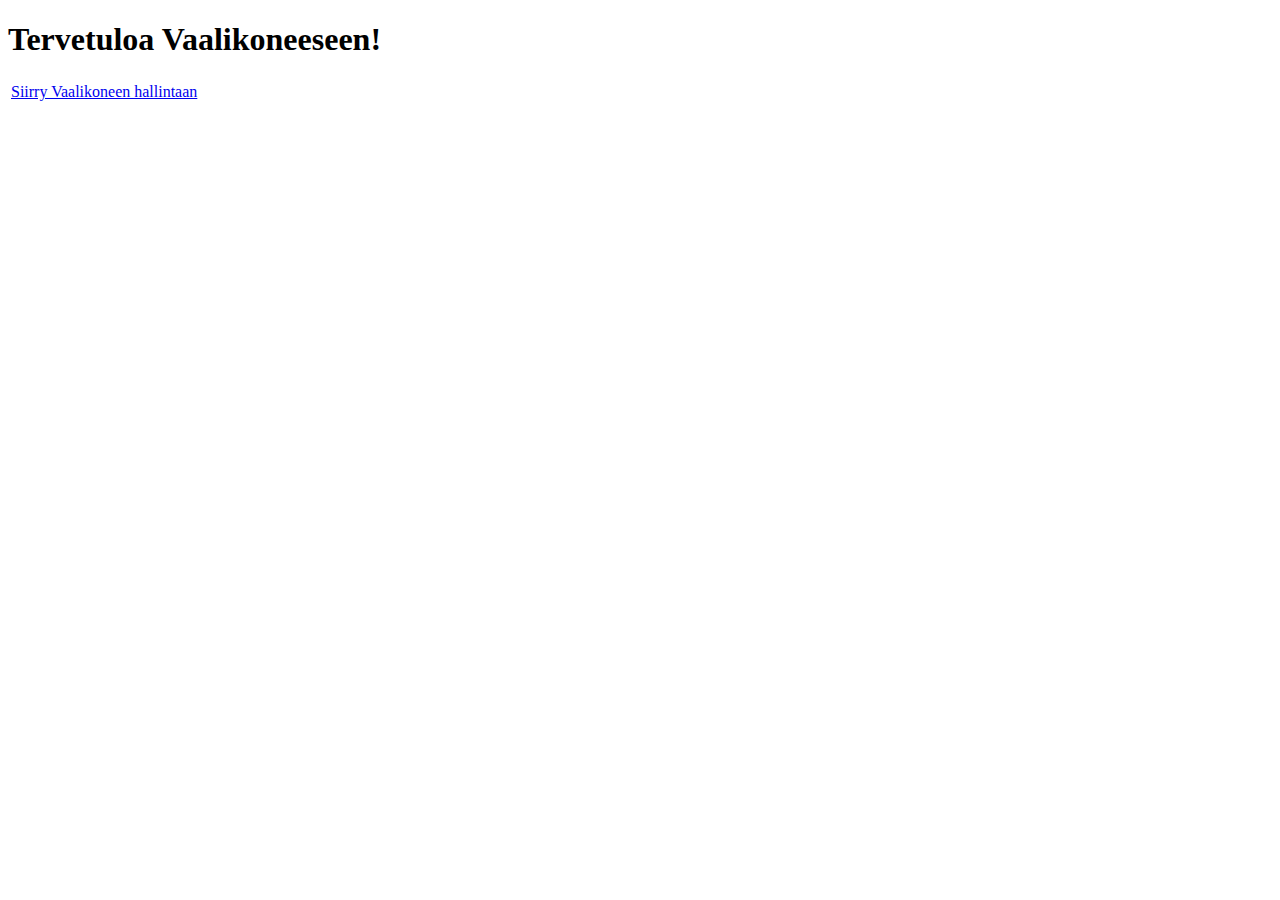
<file: Vaalikone/src/main/webapp/index.html>
<!DOCTYPE html>
<html xmlns="http://www.w3.org/1999/xhtml" lang="en">
  <head>
    <meta http-equiv="content-type" content="application/xhtml+xml; charset=UTF-8" />
    <title>Vaalikone</title>
  </head>

  <body>
    <h1>Tervetuloa Vaalikoneeseen!</h1>

    <table>
      <tr>
        <td><a href='/Login.jsp'>Siirry Vaalikoneen hallintaan</a></td>
      </tr>
    </table>
  </body>
</html>
</file>
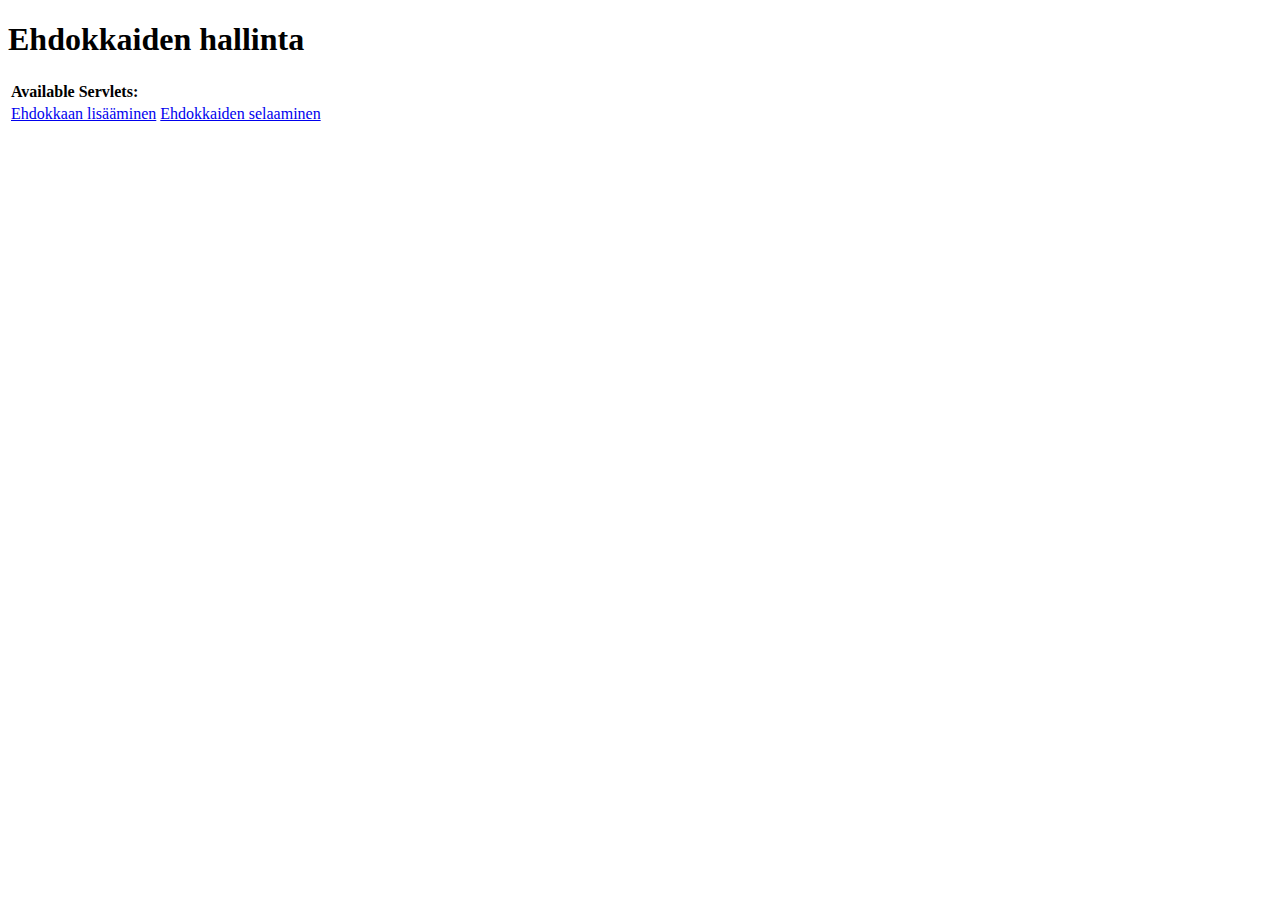
<file: Vaalikone2/src/main/webapp/index.html>
<!DOCTYPE html>
<html xmlns="http://www.w3.org/1999/xhtml" lang="en">
  <head>
    <meta http-equiv="content-type" content="application/xhtml+xml; charset=UTF-8" />
    <title>Vaaliehdokkaat</title>
  </head>

  <body>
    <h1>Ehdokkaiden hallinta</h1>

    <table>
      <tr>
        <td colspan="2" style="font-weight:bold;">Available Servlets:</td>        
      </tr>
      <tr>
        <td><a href='/ehdokasform.html'>Ehdokkaan lisääminen</a></td>
        <td><a href='/ehdokkaat.jsp'>Ehdokkaiden selaaminen</a></td>
      </tr>
    </table>
  </body>
</html>
</file>
